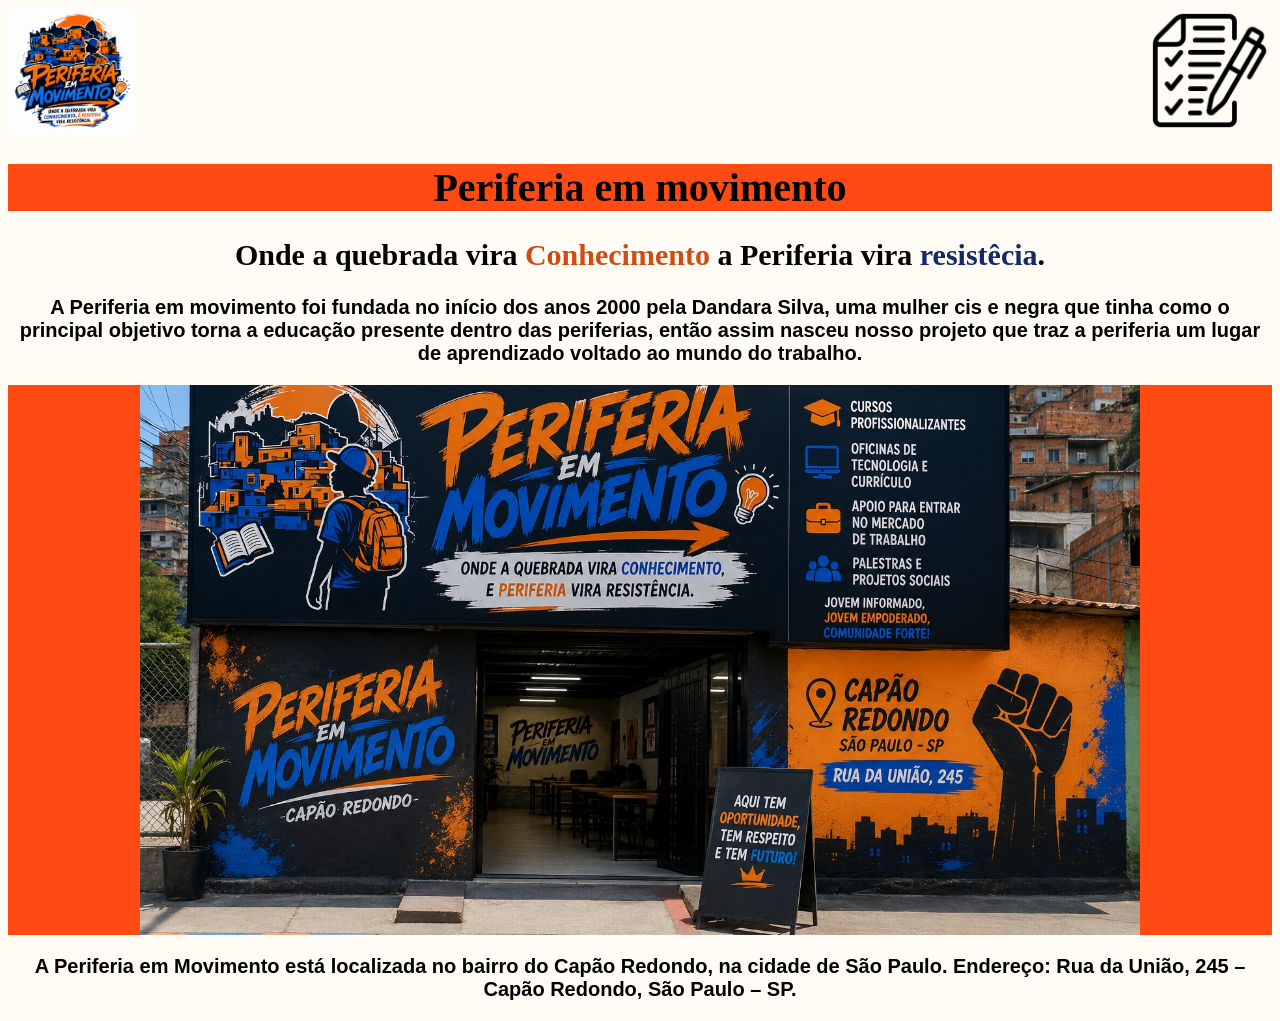
<file: index.html>
<!DOCTYPE html>
<html lang="pt-br">
<head>
    <meta charset="UTF-8">
    <meta name="viewport" content="width=device-width, initial-scale=1.0">
    <link rel="stylesheet" href="../style.css">
    <link rel="shortcut icon" href="img.perferia/periferia.fundo.jpeg" type="image/x-icon">
    <title>Periferia em Movimento</title>
</head>
<body>
    <header>
        <nav>
            <img src="img.perferia/periferia.slogan.jpeg" alt="Slogan">
            <a href="periferia.html"><img src="img.perferia/lista-de-controle.png" alt="lista
                "></a>
        </nav>
    </header>
    <h1>Periferia em movimento</h1>
   <h2>Onde a quebrada vira <span style="color:  #cd4d13;">Conhecimento</span> a Periferia vira  <span style="color: #152867;">resistêcia</span>.</h2>
   <p> <strong>A Periferia em movimento foi fundada no início dos anos 2000 pela Dandara Silva, uma mulher cis e negra que tinha como o principal objetivo torna a educação presente dentro das periferias, então assim nasceu nosso projeto que traz a periferia um lugar de aprendizado voltado ao mundo do trabalho.</strong></p>
  <div class="local">
   <img class="loja" src="img.perferia/periferia.loja.jpeg" alt="loja">
   </div>
   <p><strong>A Periferia em Movimento está localizada no bairro do Capão Redondo, na cidade de São Paulo.

    Endereço: Rua da União, 245 – Capão Redondo, São Paulo – SP.
    
   </strong></p>
</body>
</html>
</file>
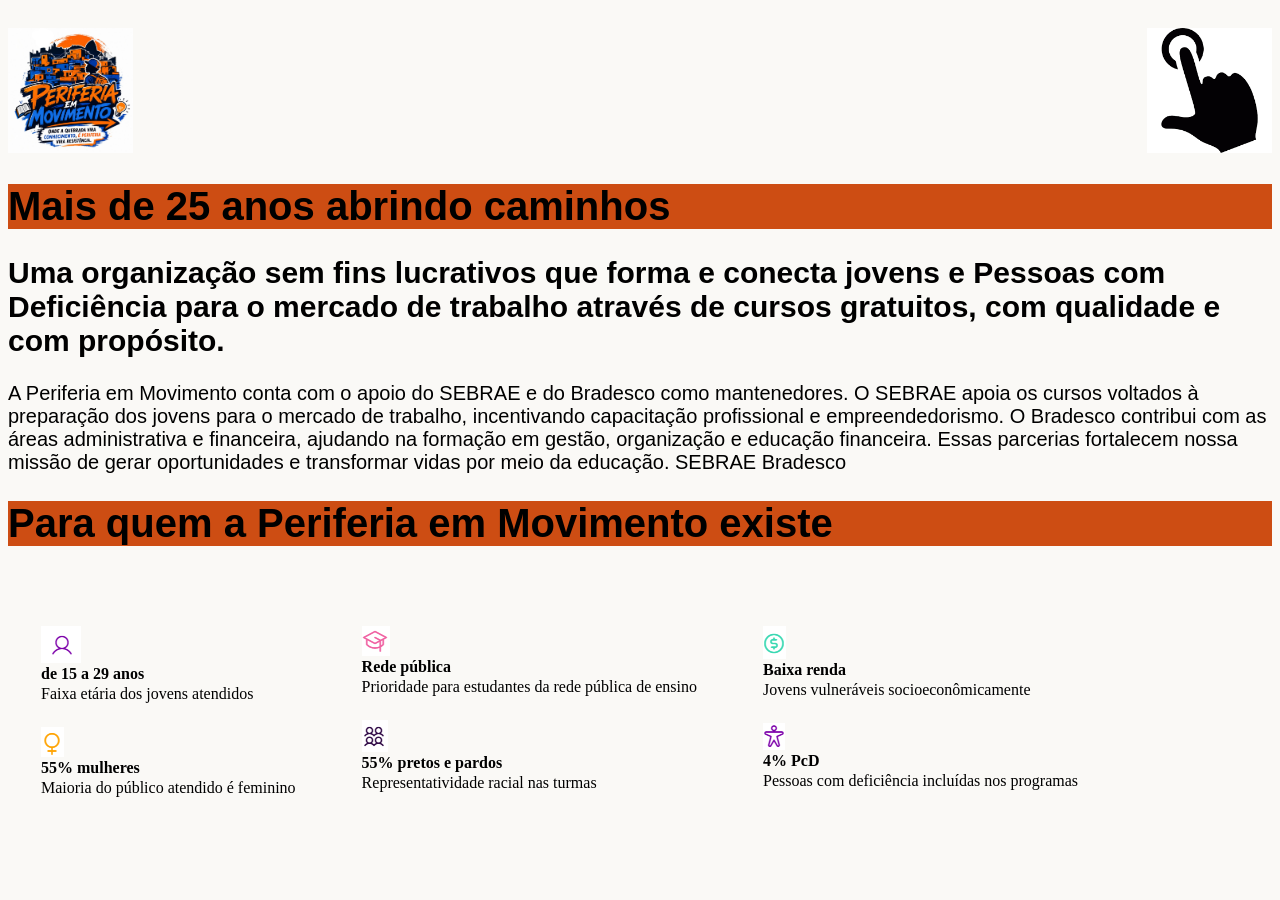
<file: periferia.html>
<!DOCTYPE html>
<html lang="pt-br">
<head>
    <meta charset="UTF-8">
    <meta name="viewport" content="width=device-width, initial-scale=1.0">
    <link rel="shortcut icon" href="img.perferia/periferia.fundo.jpeg" type="image/x-icon">
  <link rel="stylesheet" href="../periferia.css">
    <title>PM</title>
</head>
<body>
 <header>
  <nav>
    <img class="img" src="img.perferia/periferia.slogan.jpeg" alt="Slogan">
    <a href="periferia_index.html"><img class="img" src="img.perferia/indicador.periferia.png" alt="lista
        "></a>
      </header>
</nav>
    <h1>Mais de 25 anos abrindo caminhos</h1>
<h2><strong> Uma organização sem fins lucrativos que forma e conecta jovens</strong>
<strong>e Pessoas com Deficiência para o mercado de trabalho através de cursos</strong>
<strong>gratuitos, com qualidade e com propósito.</strong></h2>
<p>A Periferia em Movimento conta com o apoio do SEBRAE e do 
  Bradesco como mantenedores.
  
  O SEBRAE apoia os cursos voltados à preparação dos jovens para o mercado de trabalho, incentivando capacitação profissional e empreendedorismo.                      O Bradesco contribui com as áreas administrativa e financeira, ajudando na formação em gestão, organização e educação financeira.
  Essas parcerias fortalecem nossa missão de gerar oportunidades e transformar vidas por meio da educação.
  
  
  SEBRAE
  
  
  Bradesco</p>
<h1> Para quem a Periferia em Movimento existe</h1>

<div class="tab">

<table>

  <tr>
    <td><img src="imagens.periferia/pessoa.png" alt="pessoa"> </td>
    <th>de 15 a 29 anos    </th>
    <td> Faixa etária dos jovens atendidos</td>
  </tr>



  <tr>
    <td><img src="imagens.periferia/lampada.png" alt="mulheres"></td>
    <th>55% mulheres</th>
    <td>
      Maioria do público atendido é feminino 
    </td>
  </tr>


</table>

<table>

  <tr>
    <td><img src="imagens.periferia/chapeu de formatura.png" alt="escola"></td>
    <th>Rede pública</th>
    <td>
      Prioridade para 
      estudantes da rede pública de ensino
    </td>
  </tr>



  <tr>
    <td><img src="imagens.periferia/pessoas.png" alt="inclusão racial"></td>
    <th>55% pretos e pardos</th>
    <td>
      Representatividade racial nas turmas
    </td>
  </tr>


</table>

<table>

  <tr>
    <td><img src="imagens.periferia/dinheiro.png" alt="dinheiro"></td>
    <th>Baixa renda</th>
    <td>
      Jovens vulneráveis socioeconômicamente
    </td>
  </tr>



  <tr>
    <td><img src="imagens.periferia/corpo2.png " alt="inclusão pcd"></td>
    <th>4% PcD</th>
    <td>
      Pessoas com deficiência incluídas
       nos programas
    </td>
  </tr>


</table>

</div>
</file>
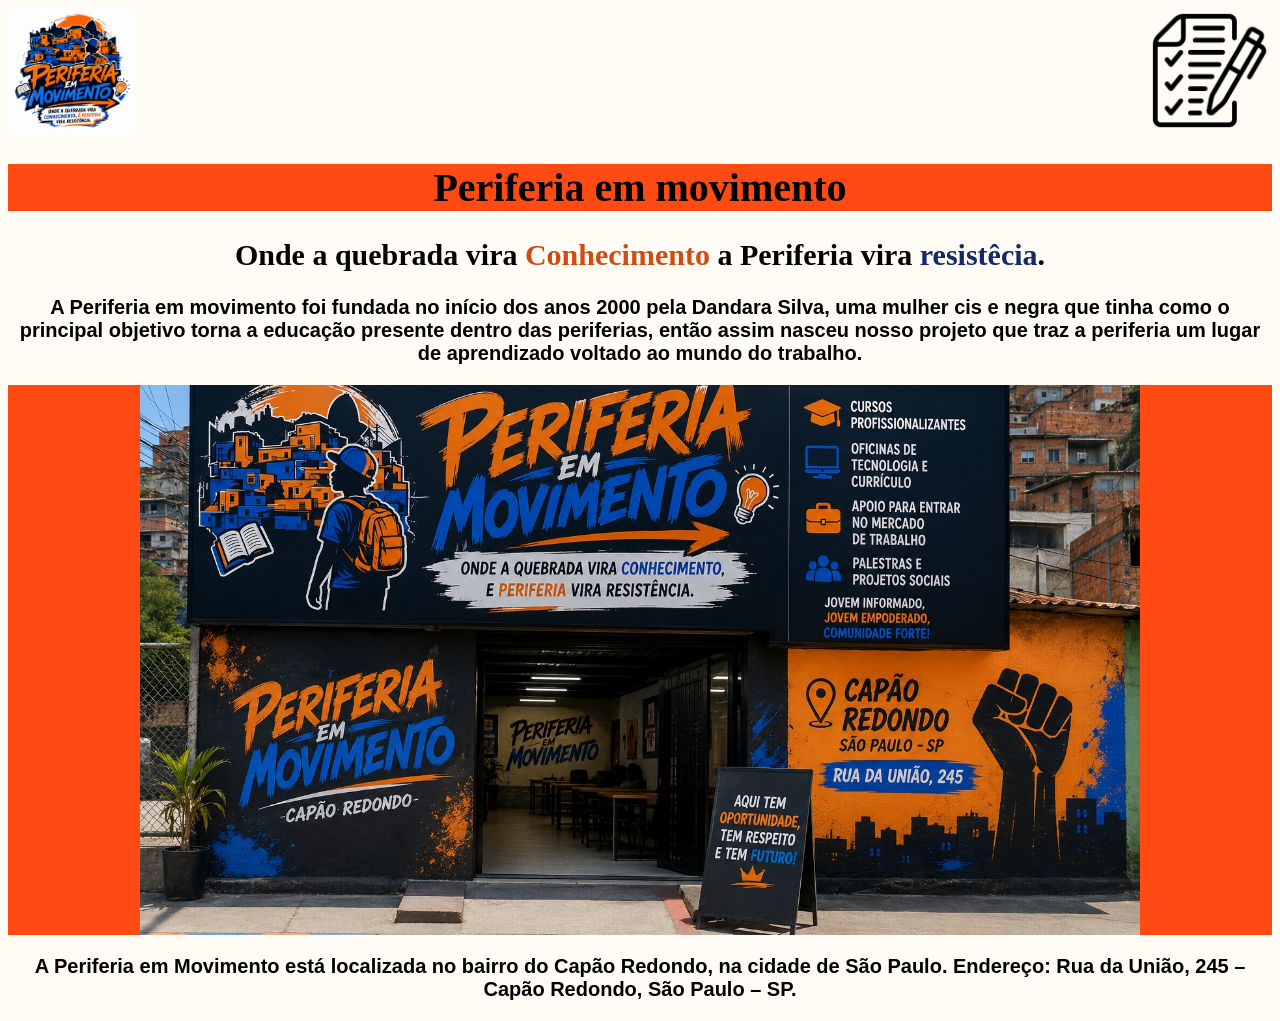
<file: periferia_index.html>
<!DOCTYPE html>
<html lang="pt-br">
<head>
    <meta charset="UTF-8">
    <meta name="viewport" content="width=device-width, initial-scale=1.0">
    <link rel="stylesheet" href="periferia_index.css">
    <link rel="shortcut icon" href="img.perferia/periferia.fundo.jpeg" type="image/x-icon">
    <title>Periferia em Movimento</title>
</head>
<body>
    <header>
        <nav>
            <img src="img.perferia/periferia.slogan.jpeg" alt="Slogan">
            <a href="periferia.html"><img src="img.perferia/lista-de-controle.png" alt="lista
                "></a>
        </nav>
    </header>
    <h1>Periferia em movimento</h1>
   <h2>Onde a quebrada vira <span style="color:  #cd4d13;">Conhecimento</span> a Periferia vira  <span style="color: #152867;">resistêcia</span>.</h2>
   <p> <strong>A Periferia em movimento foi fundada no início dos anos 2000 pela Dandara Silva, uma mulher cis e negra que tinha como o principal objetivo torna a educação presente dentro das periferias, então assim nasceu nosso projeto que traz a periferia um lugar de aprendizado voltado ao mundo do trabalho.</strong></p>
  <div class="local">
   <img class="loja" src="img.perferia/periferia.loja.jpeg" alt="loja">
   </div>
   <p><strong>A Periferia em Movimento está localizada no bairro do Capão Redondo, na cidade de São Paulo.

    Endereço: Rua da União, 245 – Capão Redondo, São Paulo – SP.
    
   </strong></p>
</body>
</html>
</file>
<file: style.css>
img{
    width: 125px;
    height: 125px;
    object-fit: cover
}
h1{
    background-color: #FF4A13;
    text-align: center;
    font-size: 40px;
}
body{
    background-color: #fffcf5;
}
nav{
    display: flex;
    justify-content: space-between;
   
}
h2{
    text-align: center;
    font-size: 30px;
}
button{
    height: 30px;
}
p{
    font-family: Arial, Helvetica, sans-serif;
    text-align: center;
    font-size: 20px;
}
.loja{
    width: 1000px;
    height: 550px;
   
}
.local{
    display: flex;
    justify-content: center;
    background-color: #FF4A13;
}
</file>
<file: periferia.css>
body {

   background-color: #faf9f6;
}

h1 {

   background-color: #cd4d13;

}

.tab table { 
   border-radius: 15px;
   display: flex;
   padding: 30px;
     
   
}


td {
   display: flex;
}

th {
   display: flex;
}

.tab{
   padding: px;
   display: flex;
}
.img{
   width: 125px;
   height: 125px;
   object-fit: cover
}
img{

    padding-top: 20px;
   
}
p{
      font-family:Arial, Helvetica, sans-serif;
      font-size: 20px;
}
h1{
   font-size: 40px;
   font-family: Arial, Helvetica, sans-serif;
}
h2{
   font-size: 30px;
   font-family: Arial, Helvetica, sans-serif;
}
nav{
   display: flex;
   justify-content: space-between;}
</file>
<file: periferia_index.css>
img{
    width: 125px;
    height: 125px;
    object-fit: cover
}
h1{
    background-color: #FF4A13;
    text-align: center;
    font-size: 40px;
}
body{
    background-color: #fffcf5;
}
nav{
    display: flex;
    justify-content: space-between;
   
}
h2{
    text-align: center;
    font-size: 30px;
}
button{
    height: 30px;
}
p{
    font-family: Arial, Helvetica, sans-serif;
    text-align: center;
    font-size: 20px;
}
.loja{
    width: 1000px;
    height: 550px;
   
}
.local{
    display: flex;
    justify-content: center;
    background-color: #FF4A13;
}
</file>
